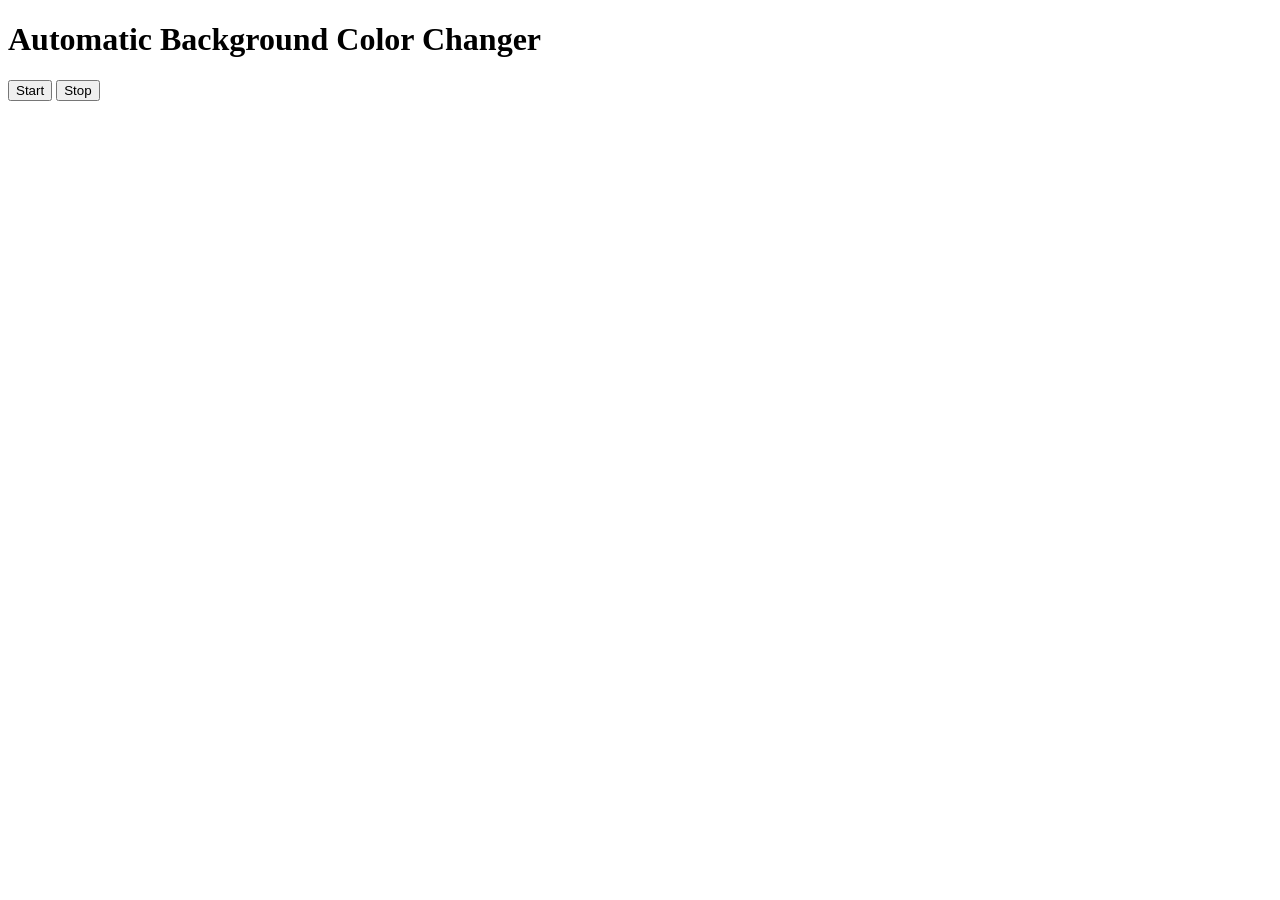
<file: Automatic_color_generator/index.html>
<!DOCTYPE html>
<html lang="en">
<head>
    <meta charset="UTF-8">
    <meta name="viewport" content="width=device-width, initial-scale=1.0">
    <title>Automatic Color Generator</title>
</head>
<body>
    <h1>Automatic Background Color Changer</h1>

    <button id="start">Start</button>
    <button id="stop">Stop</button>

    <script src="script.js"></script>
</body>
</html>
</file>
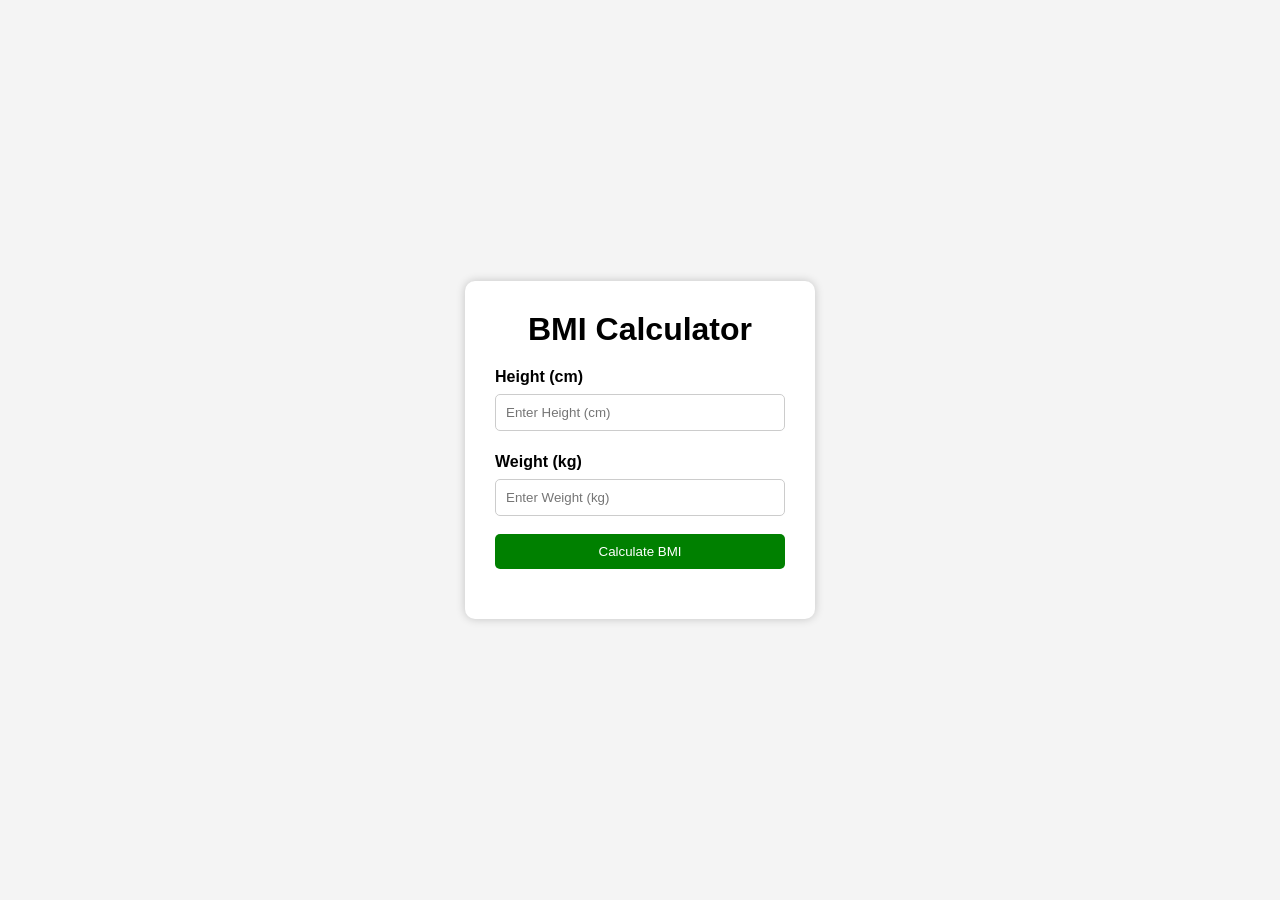
<file: BMI Calculator/index.html>
<!DOCTYPE html>
<html lang="en">
<head>
    <meta charset="UTF-8">
    <meta name="viewport" content="width=device-width, initial-scale=1.0">
    <title>BMI Calculator</title>
    <link rel="stylesheet" href="style.css">
</head>
<body>

    <div class="container">
        <h1>BMI Calculator</h1>

        <label for="height">Height (cm)</label>
        <input type="number" id="height" placeholder="Enter Height (cm)" min="1">

        <label for="weight">Weight (kg)</label>
        <input type="number" id="weight" placeholder="Enter Weight (kg)" min="1" step="0.1">

        <button>Calculate BMI</button>

        <div id="result" aria-live="polite"></div>
    </div>

    <script src="script.js"></script>
</body>
</html>
</file>
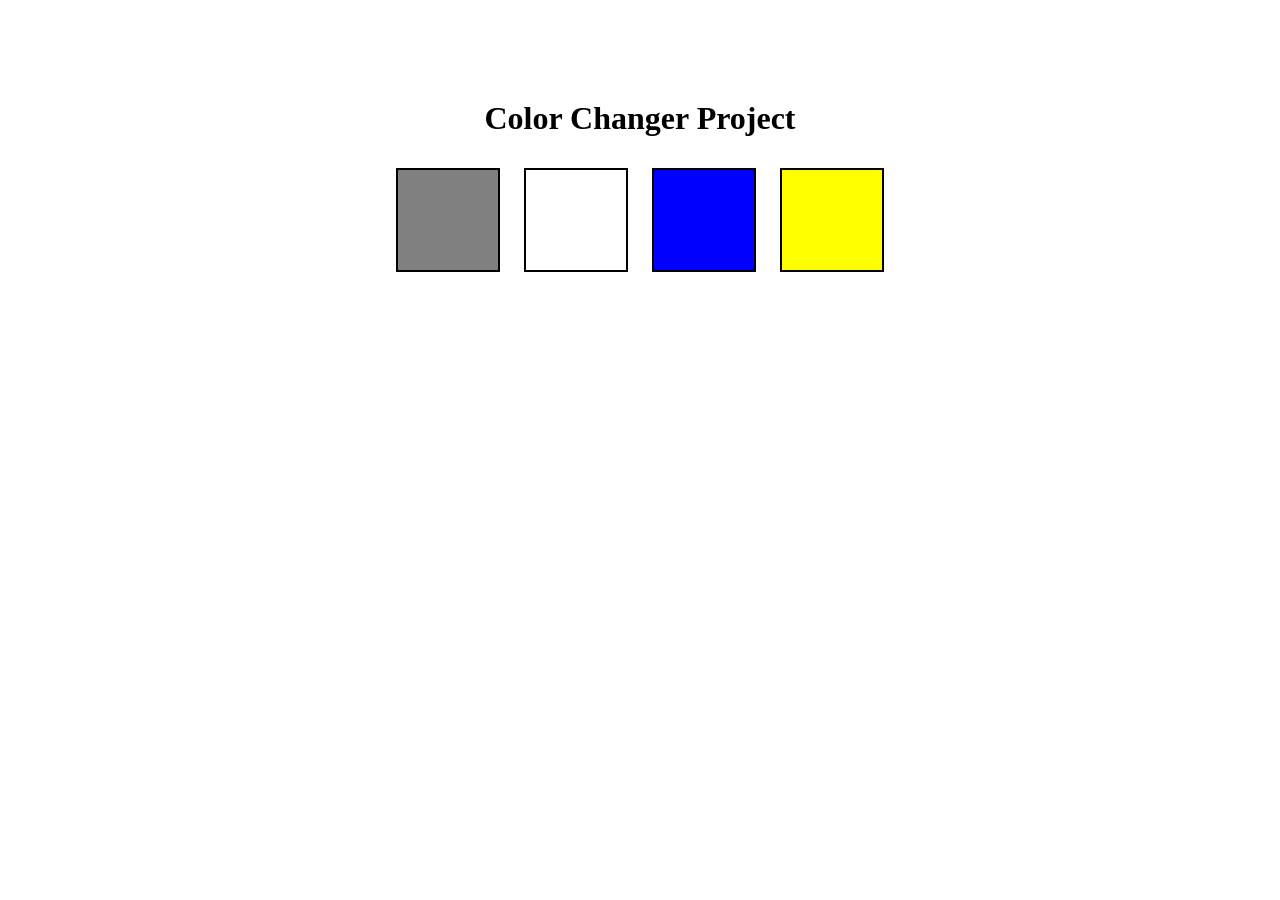
<file: color changer/index.html>
<!DOCTYPE html>
<html lang="en">
<head>
    <meta charset="UTF-8">
    <meta name="viewport" content="width=device-width, initial-scale=1.0">
    <title>Color Changer</title>

    <style>
        body{
            text-align:center;
            margin-top:100px;
        }

        .button{
            width:100px;
            height:100px;
            border:2px solid black;
            display:inline-block;
            margin:10px;
            cursor:pointer;
        }

        #grey{
            background-color:grey;
        }

        #white{
            background-color:white;
        }

        #blue{
            background-color:blue;
        }

        #yellow{
            background-color:yellow;
        }
    </style>
</head>
<body>

    <h1>Color Changer Project</h1>

    <span class="button" id="grey"></span>
    <span class="button" id="white"></span>
    <span class="button" id="blue"></span>
    <span class="button" id="yellow"></span>

    <script src="script.js"></script>
</body>
</html>
</file>
<file: BMI Calculator/style.css>
*{
    margin:0;
    padding:0;
    box-sizing:border-box;
    font-family:Arial, sans-serif;
}

body{
    display:flex;
    justify-content:center;
    align-items:center;
    min-height:100vh;
    background:#f4f4f4;
}

.container{
    background:white;
    padding:30px;
    border-radius:10px;
    box-shadow:0 0 10px rgba(0,0,0,0.2);
    text-align:center;
    width:min(350px, calc(100% - 32px));
}

h1{
    margin-bottom:20px;
}

label{
    display:block;
    margin-top:12px;
    text-align:left;
    font-weight:bold;
}

input{
    width:100%;
    padding:10px;
    margin:8px 0 10px;
    border:1px solid #ccc;
    border-radius:5px;
}

button{
    width:100%;
    padding:10px;
    margin-top:8px;
    background:green;
    color:white;
    border:none;
    cursor:pointer;
    border-radius:5px;
}

button:hover{
    background:darkgreen;
}

#result{
    margin-top:20px;
    font-size:20px;
    font-weight:bold;
}

#result.error{
    color:#b00020;
}

#result.success{
    color:#146c2e;
}
</file>
